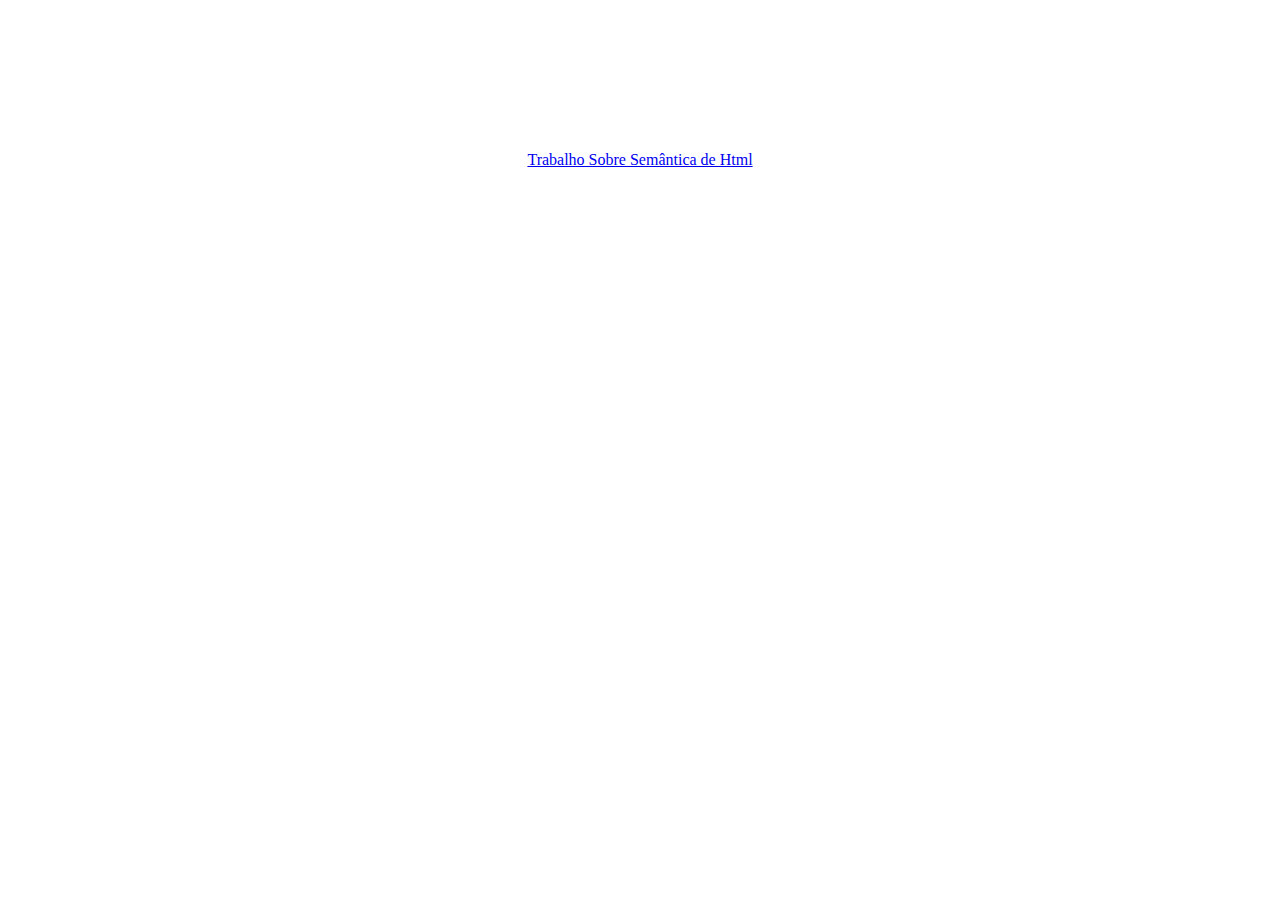
<file: index.html>
<!DOCTYPE html>
<html lang="en">
<head>
  <meta charset="UTF-8">
  <meta name="viewport" content="width=device-width, initial-scale=1.0">
  <title>Projetos da Faculdade</title>
  <link rel="stylesheet" href="./src/css/main.css">
</head>
<body>
  <div class="container">
    <div class="main-activity-list">
      <a href="./Trabalho_Tag_Semantica/Index.html">
        Trabalho Sobre Semântica de Html
      </a>
    </div>
  </div>
</body>
</html>
</file>
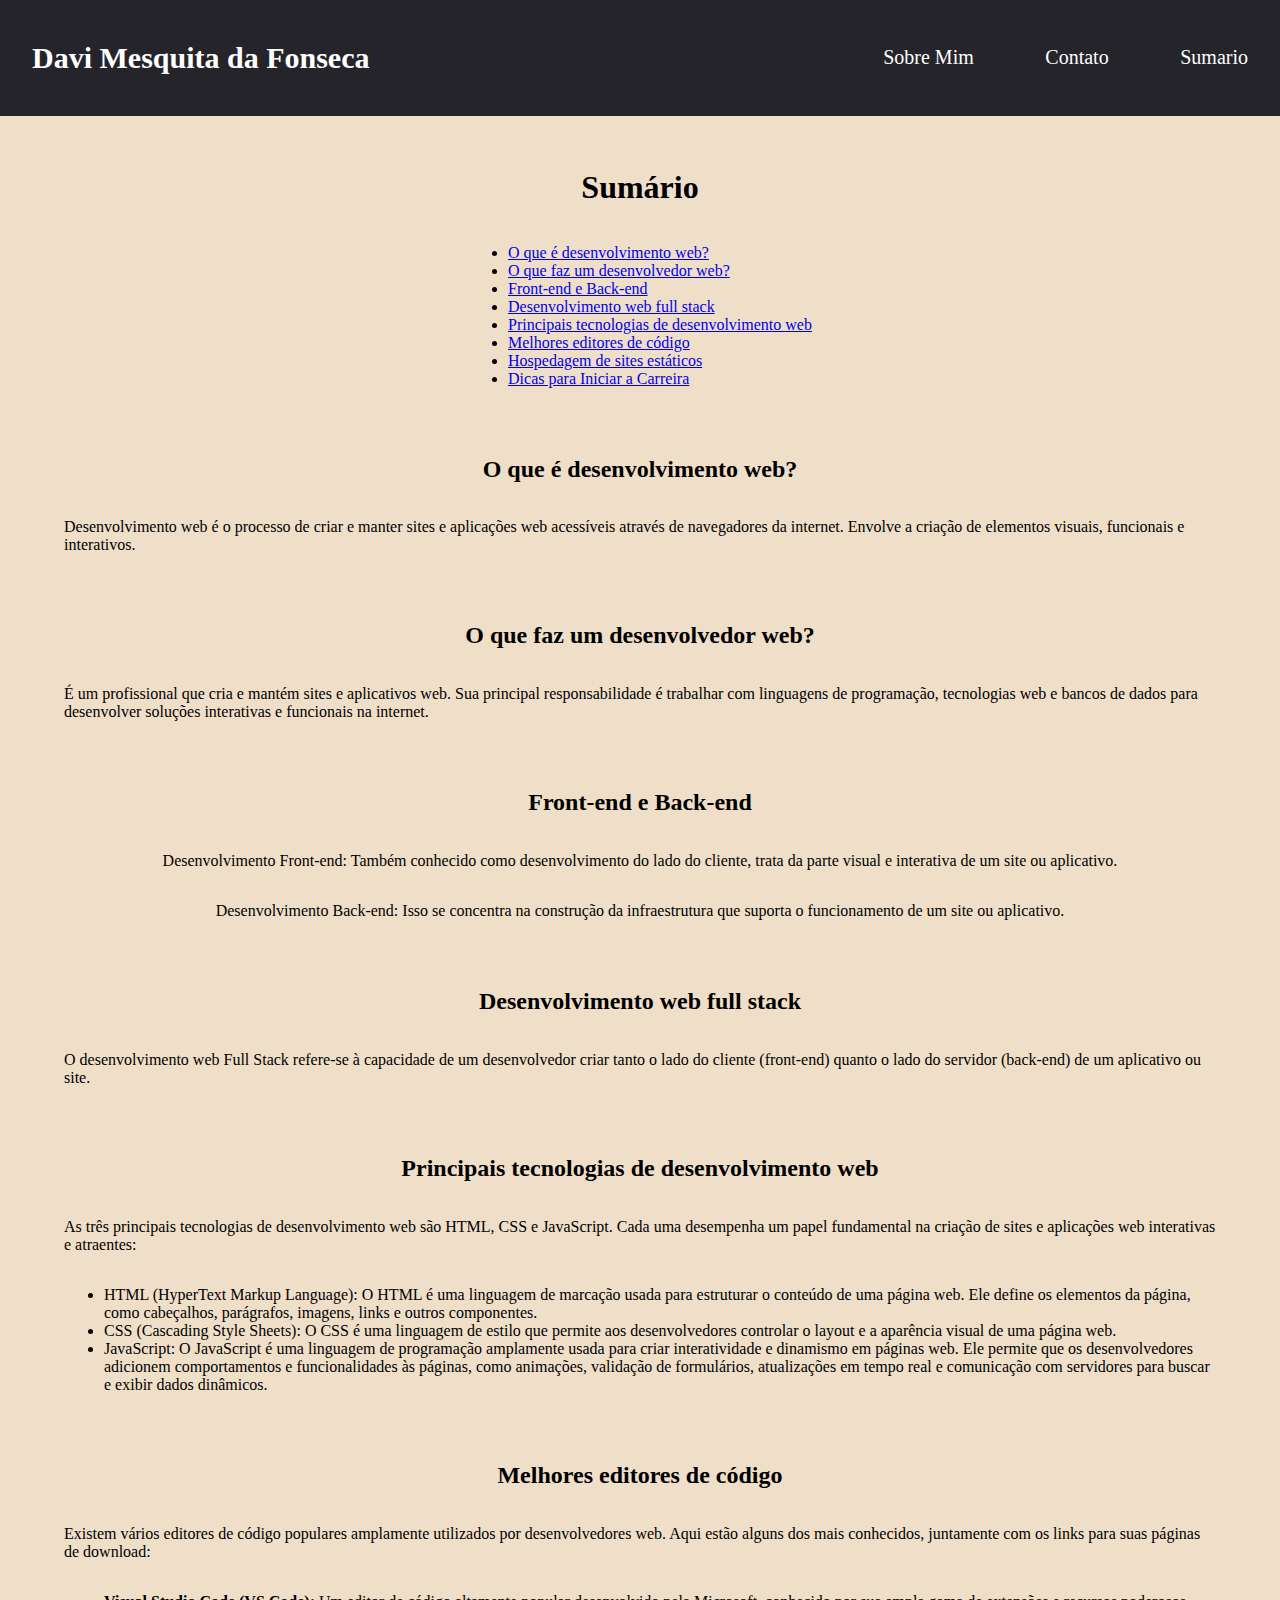
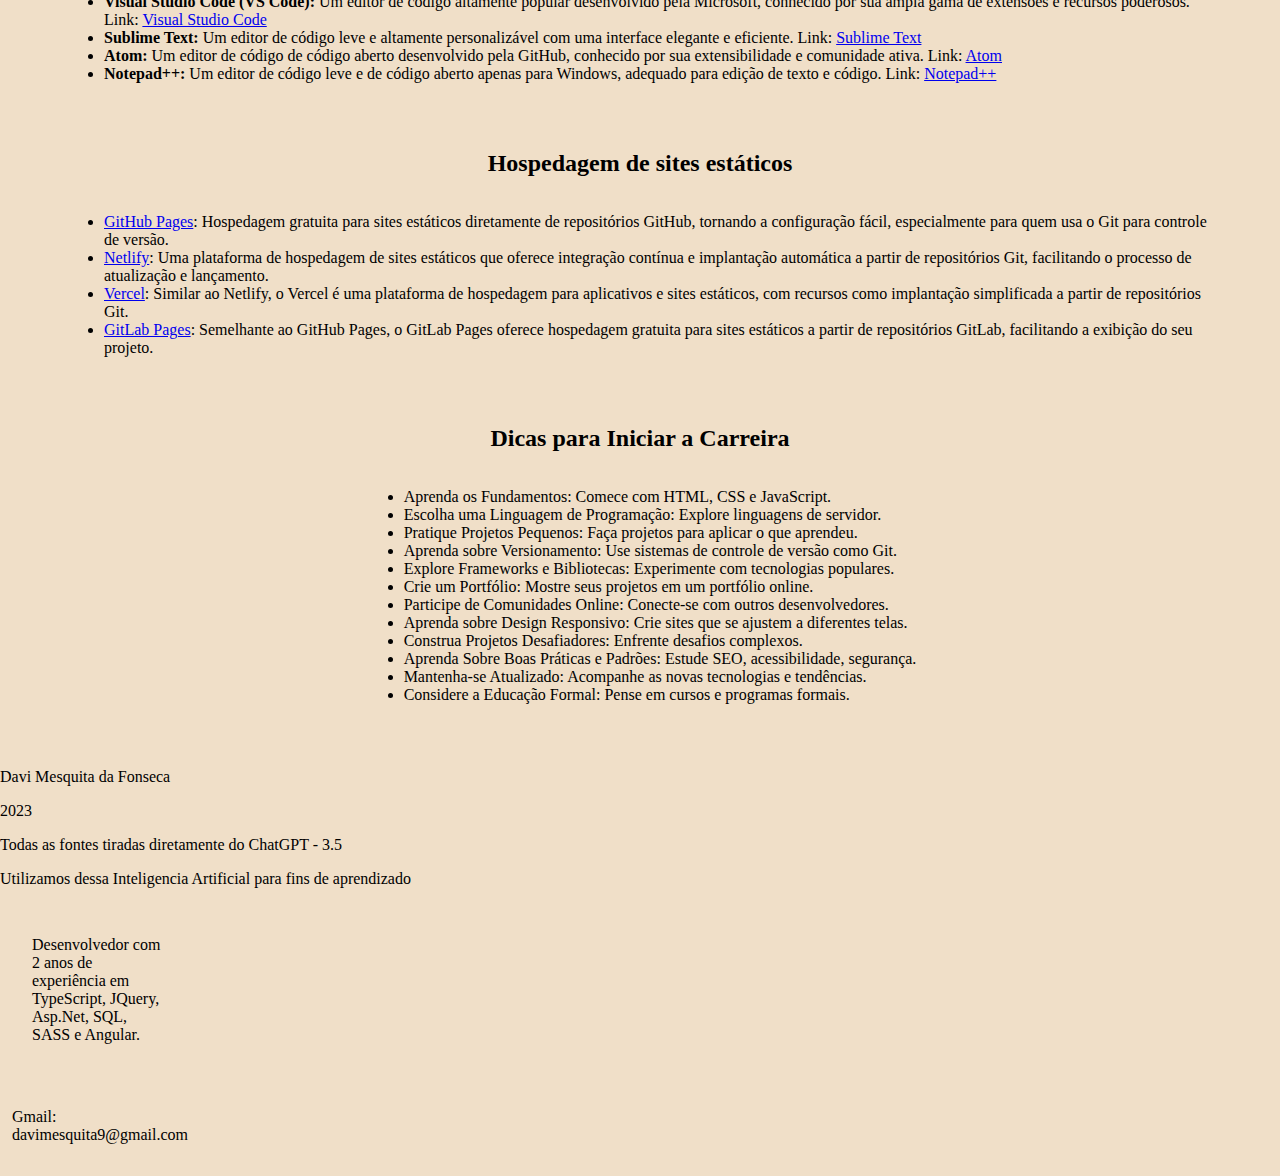
<file: Trabalho_Tag_Semantica/Index.html>
<!DOCTYPE html>
<html lang="en">
<head>
  <meta charset="UTF-8">
  <meta name="viewport" content="width=device-width, initial-scale=1.0">
  <link rel="stylesheet" href="./src/css/main.css">
  <link rel="stylesheet" href="./src/css/grid.css">
  <link rel="stylesheet" href="./src/css/variable.css">
  <title>Trabalho Front-End</title>
</head>
<body>
  <div class="container">
    <header>
      <nav class="navbar">
        <h2>Davi Mesquita da Fonseca</h2>
        <ul class="nav-bar-itens">
          <li><a href="#SobreMim">Sobre Mim</a></li>
          <li><a href="#Contato">Contato</a></li>
          <li><a href="#Sumario">Sumario</a></li>
        </ul>
      </nav>
    </header>
    <aside>
      <section id="SobreMim">
        <p>Desenvolvedor com 2 anos de
          experiência em TypeScript,
          JQuery, Asp.Net, SQL, SASS e
          Angular.</p>
      </section>
      <section id="Contato">
        <p>Gmail: davimesquita9@gmail.com</p>
      </section>
    </aside>
    <main>
      <article>
        <section id="Sumario">
          <h1>Sumário</h1>
          <ul>
            <li><a href="#O-que-e-desenvolvimento-web">O que é desenvolvimento web?</a></li>
            <li><a href="#O-que-faz-um-desenvolvedor-web">O que faz um desenvolvedor web?</a></li>
            <li><a href="#Front-end-e-Back-end">Front-end e Back-end</a></li>
            <li><a href="#Desenvolvimento-web-full-stack">Desenvolvimento web full stack</a></li>
            <li><a href="#Principais-tecnologias-de-desenvolvimento-web">Principais tecnologias de desenvolvimento web</a></li>
            <li><a href="#Melhores-editores-de-codigo">Melhores editores de código</a></li>
            <li><a href="#Hospedagem-de-sites-estaticos">Hospedagem de sites estáticos</a></li>
            <li><a href="#Dicas-para-Iniciar-a-Carreira">Dicas para Iniciar a Carreira</a></li>
          </ul>
        </section>
        <section id="O-que-e-desenvolvimento-web">
          <h2>O que é desenvolvimento web?</h2>
          <p>Desenvolvimento web é o processo de criar e manter sites e aplicações web acessíveis através de navegadores da internet. Envolve a criação de elementos visuais, funcionais e interativos.</p>
        </section>
    
        <section id="O-que-faz-um-desenvolvedor-web">
          <h2>O que faz um desenvolvedor web?</h2>
          <p>É um profissional que cria e mantém sites e aplicativos web. Sua principal responsabilidade é trabalhar com linguagens de programação, tecnologias web e bancos de dados para desenvolver soluções interativas e funcionais na internet.</p>
        </section>
    
        <section id="Front-end-e-Back-end">
          <h2>Front-end e Back-end</h2>
          <p>Desenvolvimento Front-end: Também conhecido como desenvolvimento do lado do cliente, trata da parte visual e interativa de um site ou aplicativo.</p>
          <p>Desenvolvimento Back-end: Isso se concentra na construção da infraestrutura que suporta o funcionamento de um site ou aplicativo.</p>
        </section>
    
        <section id="Desenvolvimento-web-full-stack">
          <h2>Desenvolvimento web full stack</h2>
          <p>O desenvolvimento web Full Stack refere-se à capacidade de um desenvolvedor criar tanto o lado do cliente (front-end) quanto o lado do servidor (back-end) de um aplicativo ou site.</p>
        </section>
    
        <section id="Principais-tecnologias-de-desenvolvimento-web">
          <h2>Principais tecnologias de desenvolvimento web</h2>
          <p>As três principais tecnologias de desenvolvimento web são HTML, CSS e JavaScript. Cada uma desempenha um papel fundamental na criação de sites e aplicações web interativas e atraentes:</p>
    
          <ul>
            <li>HTML (HyperText Markup Language): O HTML é uma linguagem de marcação usada para estruturar o conteúdo de uma página web. Ele define os elementos da página, como cabeçalhos, parágrafos, imagens, links e outros componentes.</li>
            <li>CSS (Cascading Style Sheets): O CSS é uma linguagem de estilo que permite aos desenvolvedores controlar o layout e a aparência visual de uma página web.</li>
            <li>JavaScript: O JavaScript é uma linguagem de programação amplamente usada para criar interatividade e dinamismo em páginas web. Ele permite que os desenvolvedores adicionem comportamentos e funcionalidades às páginas, como animações, validação de formulários, atualizações em tempo real e comunicação com servidores para buscar e exibir dados dinâmicos.</li>
          </ul>
        </section>
    
        <section id="Melhores-editores-de-codigo">
          <h2>Melhores editores de código</h2>
          <p>Existem vários editores de código populares amplamente utilizados por desenvolvedores web. Aqui estão alguns dos mais conhecidos, juntamente com os links para suas páginas de download:</p>
          
          <ul>
            <li>
              <strong>Visual Studio Code (VS Code):</strong> Um editor de código altamente popular desenvolvido pela Microsoft, conhecido por sua ampla gama de extensões e recursos poderosos.
              Link: <a href="https://code.visualstudio.com/">Visual Studio Code</a>
            </li>
            <li>
              <strong>Sublime Text:</strong> Um editor de código leve e altamente personalizável com uma interface elegante e eficiente.
              Link: <a href="https://www.sublimetext.com/">Sublime Text</a>
            </li>
            <li>
              <strong>Atom:</strong> Um editor de código de código aberto desenvolvido pela GitHub, conhecido por sua extensibilidade e comunidade ativa.
              Link: <a href="https://atom.io/">Atom</a>
            </li>
            <li>
              <strong>Notepad++:</strong> Um editor de código leve e de código aberto apenas para Windows, adequado para edição de texto e código.
              Link: <a href="https://notepad-plus-plus.org/">Notepad++</a>
            </li>
          </ul>
        </section>
    
        <section id="Hospedagem-de-sites-estaticos">
          <h2>Hospedagem de sites estáticos</h2>
          <ul>
            <li>
              <a href="https://pages.github.com/">GitHub Pages</a>:
              Hospedagem gratuita para sites estáticos diretamente de repositórios GitHub, tornando a configuração fácil, especialmente para quem usa o Git para controle de versão.
            </li>
            <li>
              <a href="https://www.netlify.com/">Netlify</a>:
              Uma plataforma de hospedagem de sites estáticos que oferece integração contínua e implantação automática a partir de repositórios Git, facilitando o processo de atualização e lançamento.
            </li>
            <li>
              <a href="https://vercel.com/">Vercel</a>:
              Similar ao Netlify, o Vercel é uma plataforma de hospedagem para aplicativos e sites estáticos, com recursos como implantação simplificada a partir de repositórios Git.
            </li>
            <li>
              <a href="https://docs.gitlab.com/ee/user/project/pages/">GitLab Pages</a>:
              Semelhante ao GitHub Pages, o GitLab Pages oferece hospedagem gratuita para sites estáticos a partir de repositórios GitLab, facilitando a exibição do seu projeto.
            </li>
          </ul>
        </section>
        <section id="Dicas-para-Iniciar-a-Carreira">
          <h2>Dicas para Iniciar a Carreira</h2>
          <ul>
            <li>Aprenda os Fundamentos: Comece com HTML, CSS e JavaScript.</li>
            <li>Escolha uma Linguagem de Programação: Explore linguagens de servidor.</li>
            <li>Pratique Projetos Pequenos: Faça projetos para aplicar o que aprendeu.</li>
            <li>Aprenda sobre Versionamento: Use sistemas de controle de versão como Git.</li>
            <li>Explore Frameworks e Bibliotecas: Experimente com tecnologias populares.</li>
            <li>Crie um Portfólio: Mostre seus projetos em um portfólio online.</li>
            <li>Participe de Comunidades Online: Conecte-se com outros desenvolvedores.</li>
            <li>Aprenda sobre Design Responsivo: Crie sites que se ajustem a diferentes telas.</li>
            <li>Construa Projetos Desafiadores: Enfrente desafios complexos.</li>
            <li>Aprenda Sobre Boas Práticas e Padrões: Estude SEO, acessibilidade, segurança.</li>
            <li>Mantenha-se Atualizado: Acompanhe as novas tecnologias e tendências.</li>
            <li>Considere a Educação Formal: Pense em cursos e programas formais.</li>
          </ul>
        </section>
      </article>
    </main>
    <footer>
      <p>Davi Mesquita da Fonseca</p>
      <p>2023</p>
      <p>Todas as fontes tiradas diretamente do ChatGPT - 3.5</p>
      <p>Utilizamos dessa Inteligencia Artificial para fins de aprendizado </p>
    </footer>
  </div>
</body>
</html>
</file>
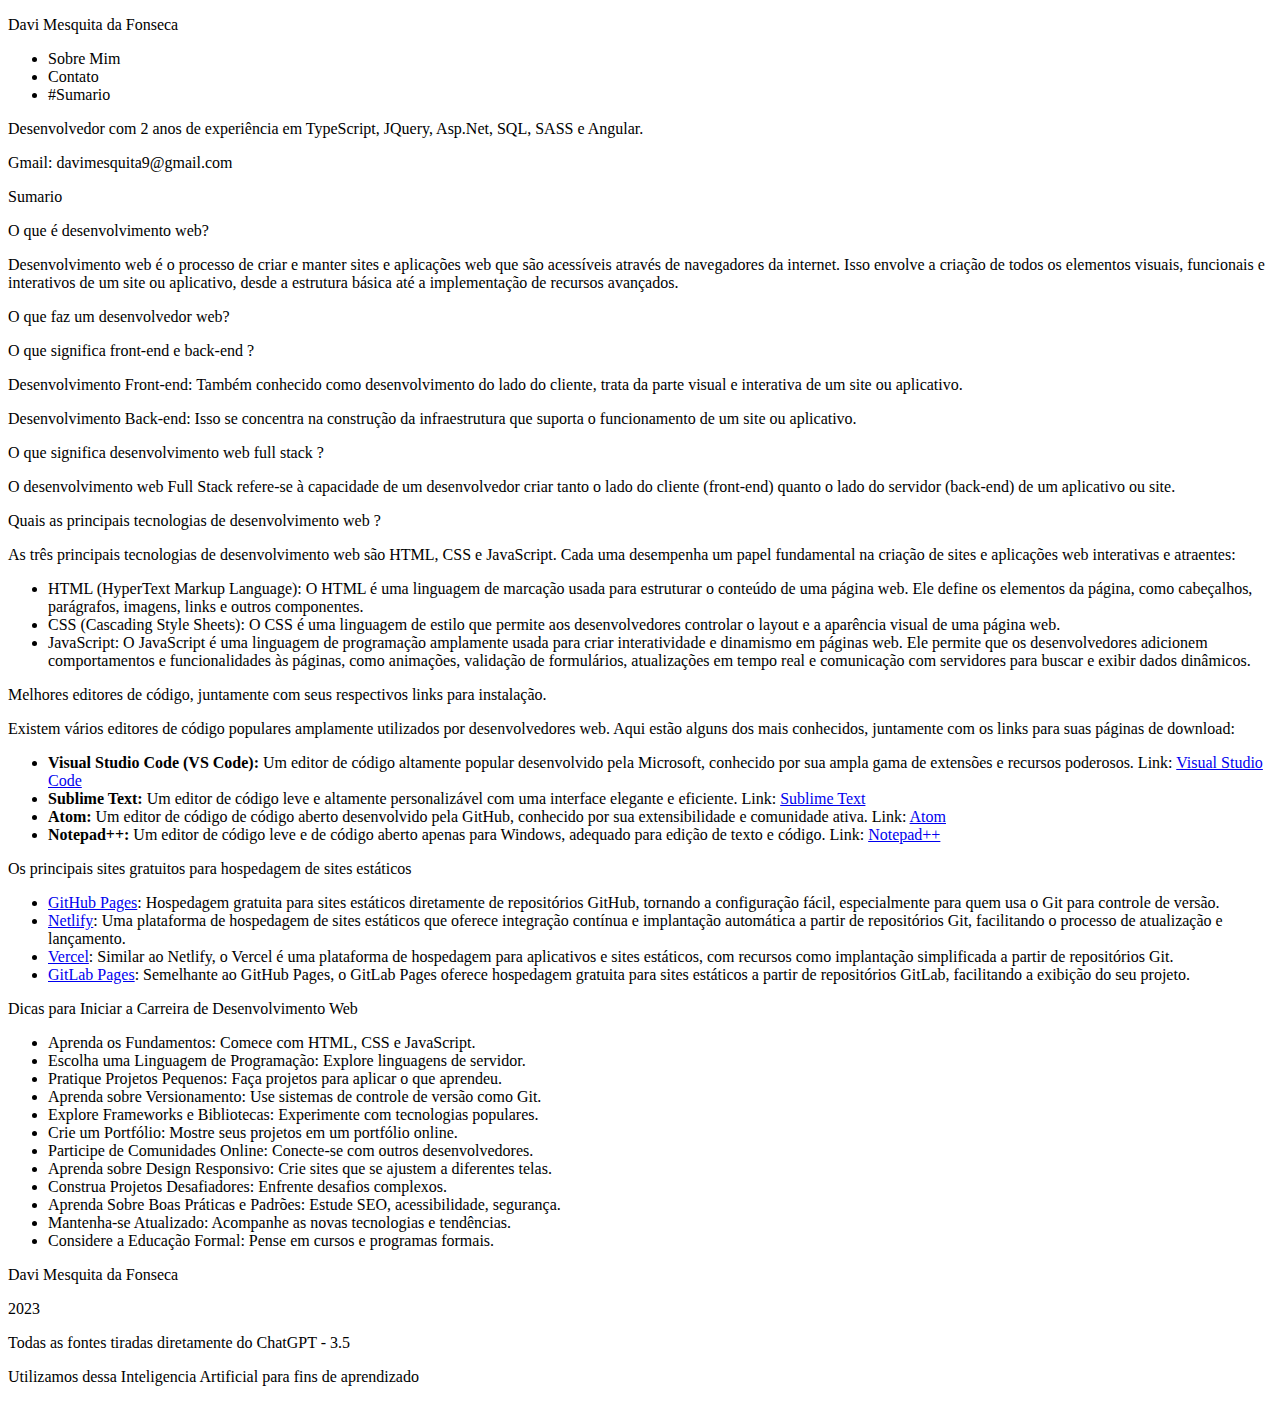
<file: Trabalho_Tag_Semantica/Trabalho.html>
<!DOCTYPE html>
<html lang="en">
<head>
  <meta charset="UTF-8">
  <meta name="viewport" content="width=device-width, initial-scale=1.0">
  <title>Trabalho Front-End</title>
</head>
<body>
  <header>
    <nav class="navbar">
      <p>Davi Mesquita da Fonseca</p>
      <ul class="nav-bar-itens">
        <li href="#SobreMim">Sobre Mim</li>
        <li href="#Contato">Contato</li>
        <li href="#Sumario">#Sumario</li>
      </ul>
    </nav>
  </header>
  <aside>
    <section id="SobreMim">
      <p>Desenvolvedor com 2 anos de
        experiência em TypeScript,
        JQuery, Asp.Net, SQL, SASS e
        Angular.</p>
    </section>
    <section id="Contato">
      <p>Gmail: davimesquita9@gmail.com</p>
    </section>
  </aside>
  <article>
    <section id="Sumario">
      Sumario
    </section>
    <section>
      <p>O que é desenvolvimento web?</p>
      <p>Desenvolvimento web é o processo de criar e manter sites e aplicações web que são acessíveis através de navegadores da internet. Isso envolve a criação de todos os elementos visuais, funcionais e interativos de um site ou aplicativo, desde a estrutura básica até a implementação de recursos avançados.</p>
    </section>
    <section>
      <p>O que faz um desenvolvedor web?</p>
      <p></p>
    </section>
    <section>
      <p>O que significa front-end e back-end ?</p>
      <p>Desenvolvimento Front-end: Também conhecido como desenvolvimento do lado do cliente, trata da parte visual e interativa de um site ou aplicativo.</p>
      <p>Desenvolvimento Back-end: Isso se concentra na construção da infraestrutura que suporta o funcionamento de um site ou aplicativo.</p>
    </section>
    <section>
      <p>O que significa desenvolvimento web full stack ?</p>
      <p>O desenvolvimento web Full Stack refere-se à capacidade de um desenvolvedor criar tanto o lado do cliente (front-end) quanto o lado do servidor (back-end) de um aplicativo ou site.</p>
    </section>
    <section>
      <p>Quais as principais tecnologias de desenvolvimento web ?</p>
      <p>As três principais tecnologias de desenvolvimento web são HTML, CSS e JavaScript. Cada uma desempenha um papel fundamental na criação de sites e aplicações web interativas e atraentes:</p>

      <ul>
        <li>HTML (HyperText Markup Language): O HTML é uma linguagem de marcação usada para estruturar o conteúdo de uma página web. Ele define os elementos da página, como cabeçalhos, parágrafos, imagens, links e outros componentes.</li>
        <li>CSS (Cascading Style Sheets): O CSS é uma linguagem de estilo que permite aos desenvolvedores controlar o layout e a aparência visual de uma página web.</li>
        <li>JavaScript: O JavaScript é uma linguagem de programação amplamente usada para criar interatividade e dinamismo em páginas web. Ele permite que os desenvolvedores adicionem comportamentos e funcionalidades às páginas, como animações, validação de formulários, atualizações em tempo real e comunicação com servidores para buscar e exibir dados dinâmicos.</li>
      </ul>
    </section>

    <section>
      <p>Melhores editores de código, juntamente com seus respectivos links para instalação.</p>
      <p>Existem vários editores de código populares amplamente utilizados por desenvolvedores web. Aqui estão alguns dos mais conhecidos, juntamente com os links para suas páginas de download:</p>
      
      <ul>
        <li>
          <strong>Visual Studio Code (VS Code):</strong> Um editor de código altamente popular desenvolvido pela Microsoft, conhecido por sua ampla gama de extensões e recursos poderosos.
          Link: <a href="https://code.visualstudio.com/">Visual Studio Code</a>
        </li>
        <li>
          <strong>Sublime Text:</strong> Um editor de código leve e altamente personalizável com uma interface elegante e eficiente.
          Link: <a href="https://www.sublimetext.com/">Sublime Text</a>
        </li>
        <li>
          <strong>Atom:</strong> Um editor de código de código aberto desenvolvido pela GitHub, conhecido por sua extensibilidade e comunidade ativa.
          Link: <a href="https://atom.io/">Atom</a>
        </li>
        <li>
          <strong>Notepad++:</strong> Um editor de código leve e de código aberto apenas para Windows, adequado para edição de texto e código.
          Link: <a href="https://notepad-plus-plus.org/">Notepad++</a>
        </li>
      </ul>
    </section>
    <section>
      <p>Os principais sites gratuitos para hospedagem de sites estáticos</p>
      <ul>
        <li>
          <a href="https://pages.github.com/">GitHub Pages</a>:
          Hospedagem gratuita para sites estáticos diretamente de repositórios GitHub, tornando a configuração fácil, especialmente para quem usa o Git para controle de versão.
        </li>
        <li>
          <a href="https://www.netlify.com/">Netlify</a>:
          Uma plataforma de hospedagem de sites estáticos que oferece integração contínua e implantação automática a partir de repositórios Git, facilitando o processo de atualização e lançamento.
        </li>
        <li>
          <a href="https://vercel.com/">Vercel</a>:
          Similar ao Netlify, o Vercel é uma plataforma de hospedagem para aplicativos e sites estáticos, com recursos como implantação simplificada a partir de repositórios Git.
        </li>
        <li>
          <a href="https://docs.gitlab.com/ee/user/project/pages/">GitLab Pages</a>:
          Semelhante ao GitHub Pages, o GitLab Pages oferece hospedagem gratuita para sites estáticos a partir de repositórios GitLab, facilitando a exibição do seu projeto.
        </li>
      </ul>
    </section>
  <section>
  <p>Dicas para Iniciar a Carreira de Desenvolvimento Web</p>
    <ul>
      <li>Aprenda os Fundamentos: Comece com HTML, CSS e JavaScript.</li>
      <li>Escolha uma Linguagem de Programação: Explore linguagens de servidor.</li>
      <li>Pratique Projetos Pequenos: Faça projetos para aplicar o que aprendeu.</li>
      <li>Aprenda sobre Versionamento: Use sistemas de controle de versão como Git.</li>
      <li>Explore Frameworks e Bibliotecas: Experimente com tecnologias populares.</li>
      <li>Crie um Portfólio: Mostre seus projetos em um portfólio online.</li>
      <li>Participe de Comunidades Online: Conecte-se com outros desenvolvedores.</li>
      <li>Aprenda sobre Design Responsivo: Crie sites que se ajustem a diferentes telas.</li>
      <li>Construa Projetos Desafiadores: Enfrente desafios complexos.</li>
      <li>Aprenda Sobre Boas Práticas e Padrões: Estude SEO, acessibilidade, segurança.</li>
      <li>Mantenha-se Atualizado: Acompanhe as novas tecnologias e tendências.</li>
      <li>Considere a Educação Formal: Pense em cursos e programas formais.</li>
    </ul>
    </section>
  </article>
  <footer>
    <p>Davi Mesquita da Fonseca</p>
    <p>2023</p>
    <p>Todas as fontes tiradas diretamente do ChatGPT - 3.5</p>
    <p>Utilizamos dessa Inteligencia Artificial para fins de aprendizado </p>
  </footer>
</body>
</html>
</file>
<file: src/css/main.css>
body{
  margin: 0;
  padding: 0;
  box-sizing: border-box;
  /* font-family: ''; */
}
.container{
  height: 100vh;
  width: 100vw;
}
.main-activity-list{
  display: flex;
  justify-content: center;
  align-items: center;
  width: 100%;
  height: 20rem;
}
</file>
<file: Trabalho_Tag_Semantica/src/css/main.css>
body{
  padding: 0;
  margin: 0;
  box-sizing: border-box;
}
header{
  background-color: var(--color-primary);
}
.container{
  background-color: var(--background-color);
}
.navbar{
    color: var(--color-text-primary);
    font-size: 20px;
    display: flex;
    justify-content: space-between;
    align-items: center;
    padding: 1rem 2rem;
}
.navbar .about{
  display: flex;
  justify-content: center;
  align-items: center;
  flex-direction: column; 
}
.navbar .about h2{
  margin: 0;
  padding: 0;
}
.navbar .about #SobreMim{
  background-color: transparent;
  color: var(--color-text-primary);
  font-size: 12px;
  display: flex;
  justify-content: center;
  align-items: center;
  flex-direction: column; 
}
.navbar ul{
    width: 30%;
    display: flex;
    justify-content: space-between;
    align-items: center;
}
.navbar ul li{
    list-style: none;
} 
.navbar ul li a{
    text-decoration: none;
    color: var(--color-text-primary);
} 
.navbar ul li a:hover{
    color: var(--color-text-primary);
    text-decoration: underline;
}
main,section{
    padding: 1rem 2rem;
    display: flex;
    justify-content: center;
    align-items: center;
    flex-direction: column;
}
</file>
<file: Trabalho_Tag_Semantica/src/css/grid.css>
/* ========= GRID LAYOUT ========= */

.container {
  display: grid;
  min-height: 100vh;
  min-width: 100%;
  grid-template-areas:
    "header"
    "main"
    "main"
    "aside"
    "footer";
}
header {
  grid-area: header;
}
main {
  grid-area: main;
}
footer {
  grid-area: footer;
}

@media (min-width: 768px) {
  .container {
    display: grid;
    grid-template-areas:
      "header header header"
      "main   main   main"
      "footer footer footer";
    grid-template-columns: 200px 1fr 200px;
    grid-template-rows: auto 1fr auto;
  }
}
</file>
<file: Trabalho_Tag_Semantica/src/css/variable.css>
:root{
  --background-color: #F0DFC8;
  --color-primary: #25242A;
  --color-text-primary: #ffffff;
}
</file>
